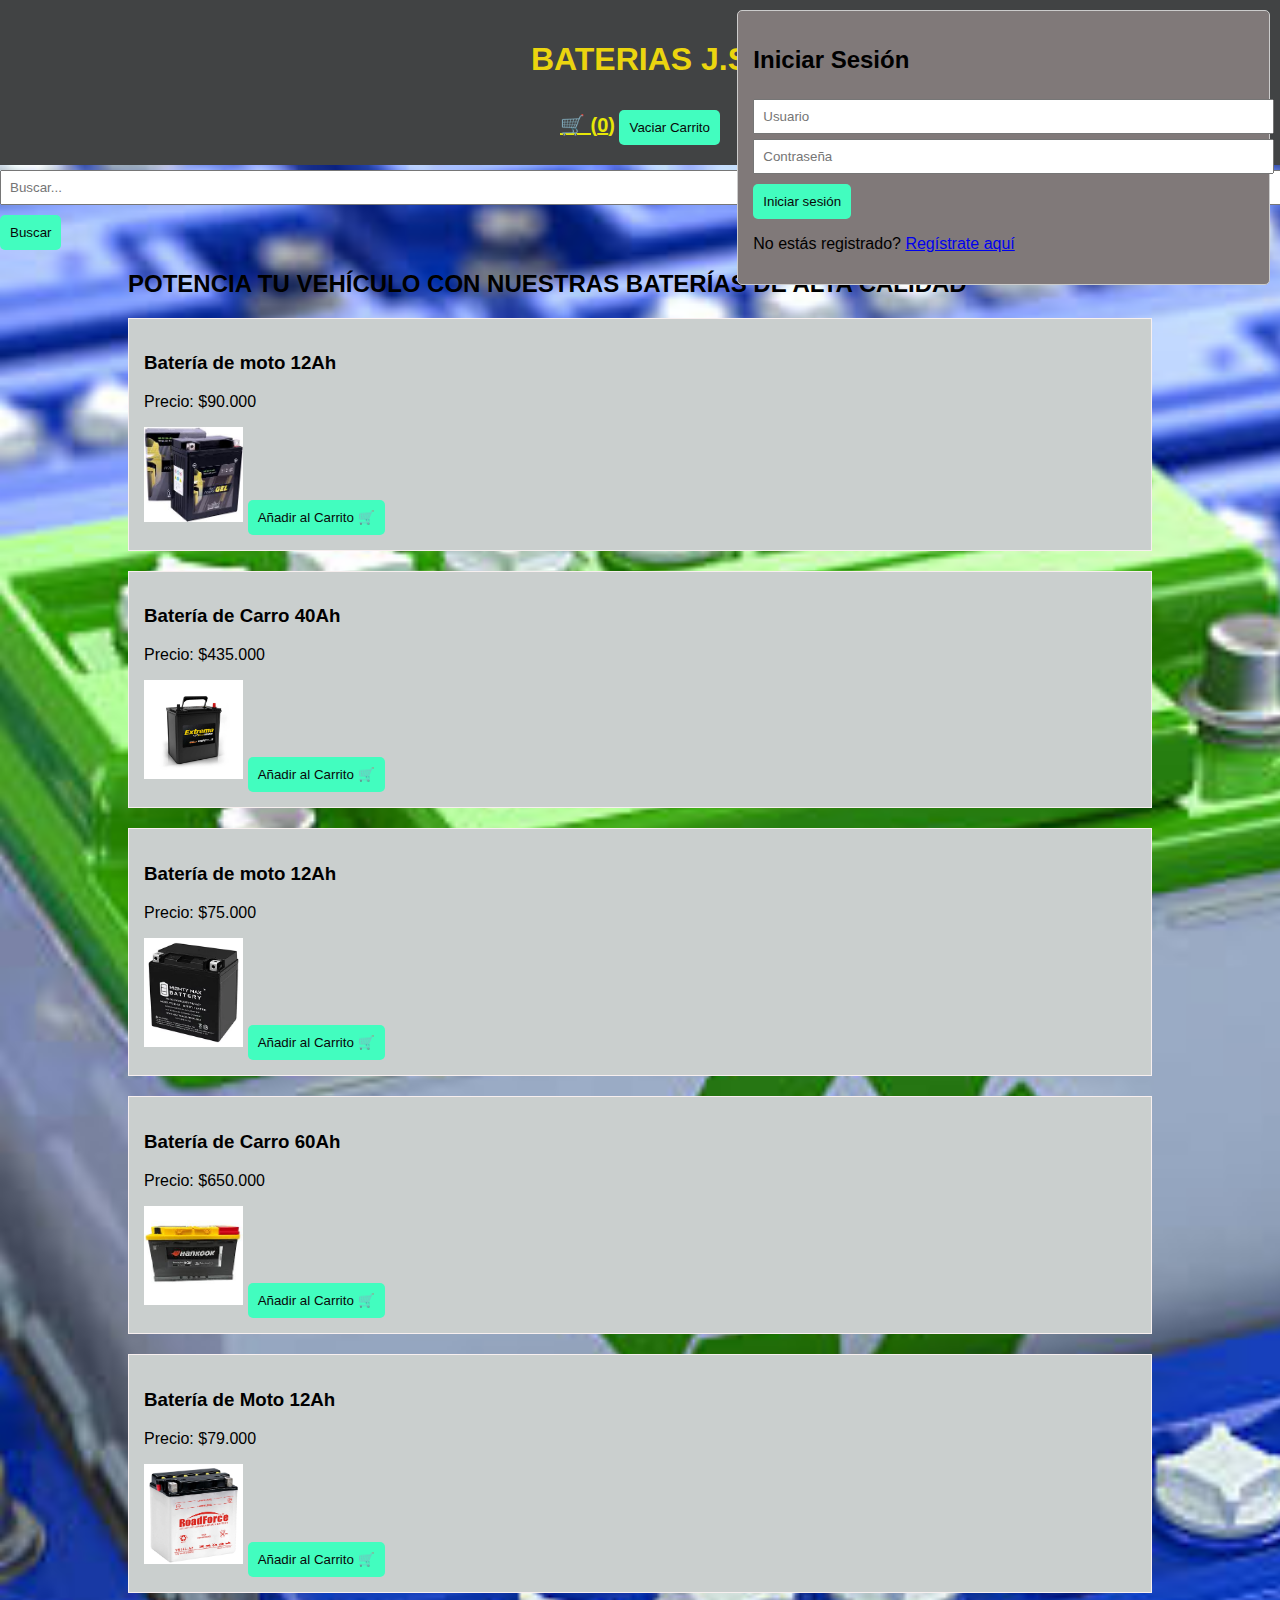
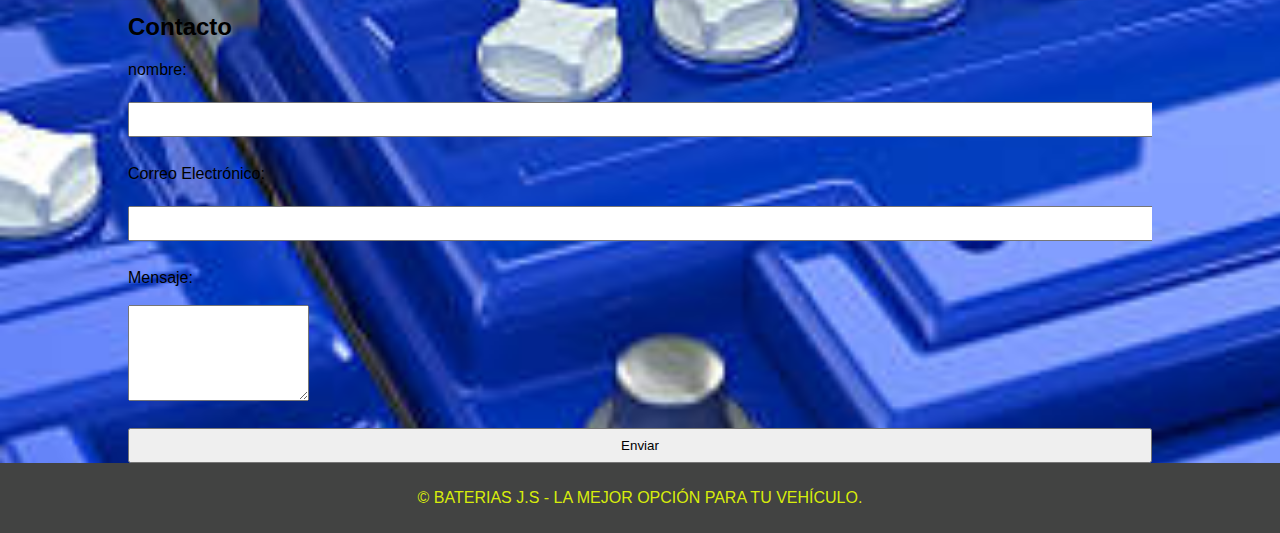
<file: index.html>
<!DOCTYPE html> <!--Define el tipo de documento como HTML-->
<html lang="es"> <!--Establece el idioma del contenido en esapñol-->
<head>
    <meta charset="UTF-8"> <!--Define la codificacion de caracteres como UTF-8-->
    <meta name="viewport" content="width=device-width, initial-scale=1.0"> <!--Hce que la pagina sea responsive-->
    <title>BATERIAS J.S</title> <!--titulo de la pestaña de navegador-->
    <link rel="stylesheet" href="styles.css"> <!--vihincola la hoja de extilos externa-->
</head>
<body>
<!--encabezado principal con titulo y carrito de compras-->
    <header>
        <h1>BATERIAS J.S</h1>
        <a href="checkout.html" class="carrito">🛒 (<span id="cart-count">0</span>)</a> <!--enlace al carrito con contador-->
        <button onclick="vaciarCarrito()">Vaciar Carrito</button><!--boton para vaciar el carrito-->
    </header>
    <!--formulario de busqueda-->
<form action="/buscar" method="GET">
    <input type="text" name="query" placeholder="Buscar..." required>
    <button type="submit">Buscar</button>
</form>
<!--seccion de inicio de sesion-->
<div class="inicio-sesion">
    <h2>Iniciar Sesión</h2>
    <form action="/BATERIAS JS/inicio_sesion.php" method="POST">
        <!--seleccion de rol-->
        <form action="procesar_login.php" method="POST">
            <input type="text" name="usuario" placeholder="Usuario" required>
            <input type="password" name="contrasena" placeholder="Contraseña" required>
            <button type="submit">Iniciar sesión</button>
        </form>
       
<!--enlace para mostrar el formulario de registro-->
    <p>No estás registrado? <a href="#" onclick="mostrarRegistro()">Regístrate aquí</a></p>
<!--formulario de registro oculto por defecto-->
    <div id="formulario-registro" style="display: none;">
        <h2>Registro</h2>
        <form action="registro.php" method="post">
            <label for="nombres">nombres:</label>
            <input type="text" id="nombres" name="nombres" required>
        
            <label for="apellidos">Apellidos:</label>
            <input type="text" id="apellidos" name="apellidos" required>
        
            <label for="cedula">Cédula:</label>
            <input type="text" id="cedula" name="cedula" required>
        
            <label for="fecha-nacimiento">Fecha de Nacimiento:</label>
            <input type="date" id="fecha_nacimiento" name="fecha_nacimiento" required>
        
            <label for="email">Correo Electrónico:</label>
            <input type="email" id="email" name="email" required>
        
            <label for="contraseña">Contraseña:</label>
            <input type="password" id="contraseña" name="contraseña" required>
        
            <label for="confirmar_contraseña">Confirmar Contraseña:</label>
            <input type="password" id="confirmar_contraseña" name="confirmar_contraseña" required>
        
            <button type="submit">Registrarse</button>
        </form>
<!--enlace para cancelar el registro-->
        <p><a href="#" onclick="ocultarRegistro()">Cancelar registro</a></p>
    </div>
</div>
<!--contenedor principal de productos-->
<div class="container">
    <h2>POTENCIA TU VEHÍCULO CON NUESTRAS BATERÍAS DE ALTA CALIDAD</h2>
<!--productos 1-->
    <div class="product">
        <h3>Batería de moto 12Ah</h3>
        <p>Precio: $90.000</p>      
        <img src="bttt.jpeg" width="10%">                                                  
        <button onclick="agregarAlCarrito()">Añadir al Carrito 🛒</button>

    </div>
    <!--productos 2-->
    <div class="product">
        <h3>Batería de Carro 40Ah</h3>
        <p>Precio: $435.000</p>      
        <img src="bcarros.webp" width="10%">                                                  
        <button onclick="agregarAlCarrito()">Añadir al Carrito 🛒</button>
        
    </div>
    <!--productos 3-->
    <div class="product">
        <h3>Batería de moto 12Ah</h3>
        <p>Precio: $75.000</p>      
        <img src="btt.webp" width="10%">                                                  
        <button onclick="agregarAlCarrito()">Añadir al Carrito 🛒</button>
        
    </div>
<!--productos 4-->
    <div class="product">
        <h3>Batería de Carro 60Ah</h3>
        <p>Precio: $650.000</p>
        <img src="btb.jpeg" width="10%"> 
        <button onclick="agregarAlCarrito()">Añadir al Carrito 🛒</button>
    </div>
<!--productos 5-->
    <div class="product">
        <h3>Batería de Moto 12Ah</h3>
        <p>Precio: $79.000</p>
        <img src="bt.webp" width="10%"> 
        <button onclick="agregarAlCarrito()">Añadir al Carrito 🛒</button>
    </div>
<!--formulario de contatcto-->
    <h2>Contacto</h2>
    <form action="#" method="post">
        <label for="name">nombre:</label><br>
        <input type="text" id="name" name="name" required><br><br>

        <label for="email">Correo Electrónico:</label><br>
        <input type="email" id="email" name="email" required><br><br>

        <label for="message">Mensaje:</label><br>
        <textarea id="message" name="message" rows="6" required></textarea><br><br>

        <input type="submit" value="Enviar">
    </form>
</div>
<!--pie de pagina-->
<footer>
    <p>&copy; BATERIAS J.S - LA MEJOR OPCIÓN PARA TU VEHÍCULO.</p>
</footer>
<!--inclusion del archivo JavaScript-->
<script src="script.js"></script>
</body>
</html>
</file>
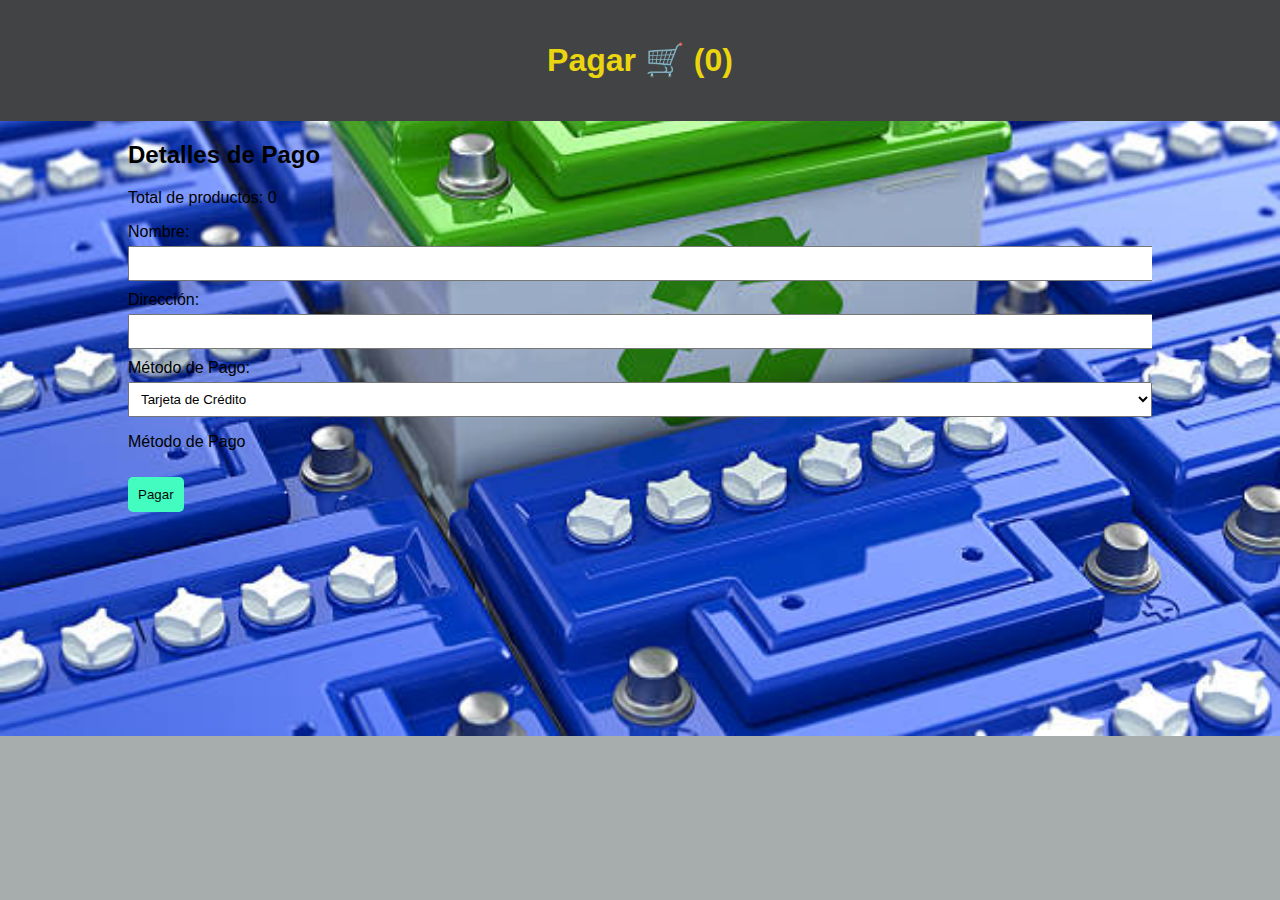
<file: checkout.html>
<!DOCTYPE html>
<html lang="es">
<head>
    <meta charset="UTF-8">
    <meta name="viewport" content="width=device-width, initial-scale=1.0">
    <title>Pagar - BATERIAS J.S</title>
    <link rel="stylesheet" href="styles.css">
</head>
<body>

<header>
    <h1>Pagar 🛒 (<span id="cart-count">0</span>)</h1>
    <!--muestra el numero de productos en el carrito -->
</header>
<!--contenedor para los detalles de pago-->
<div class="container">
    <h2>Detalles de Pago</h2>
    <p>Total de productos: <span id="total-items">0</span></p> <!--muesta la cantidad total de productos -->

    <!-- formulario para procesar pago-->
    <form action="procesar_pago.php" method="post">
        <!--campo para el nombre del cliente-->
        <label for="nombre">Nombre:</label>
        <input type="text" id="nombre" name="nombre" required>

<!--campo para la direccion de entrega-->
        <label for="direccion">Dirección:</label>
        <input type="text" id="direccion" name="direccion" required>

        <!--selector del metodo de pago-->
        <label for="metodo">Método de Pago:</label>
        <select id="metodo" name="metodo" required>
            <option value="tarjeta">Tarjeta de Crédito</option>
            <option value="paypal">PayPal</option>
            <option value="transferencia">Transferencia Bancaria</option>
        </select>
        <p class="metodo-pago">Método de Pago</p> <!--texto informativo adiccional-->

        <!--boton para enviar formulario y pagar -->
        <button type="submit" onclick="finalizarCompra()">Pagar</button>
    </form>
</div>

<!--Script para actualizar dinamicamente el contador del carrito y el total de itenms -->
<script>
    document.addEventListener("DOMContentLoaded", () => {
        const savedCartCount = localStorage.getItem("cartCount");//obtiene el valor el carrito desde el almacenamiento local
        if (savedCartCount) {//actualiza el contador de carrito y el total de productos en la pagina 
            document.getElementById("cart-count").innerText = savedCartCount;
            document.getElementById("total-items").innerText = savedCartCount;
        }
    });
</script>

</body>
</html>
</file>
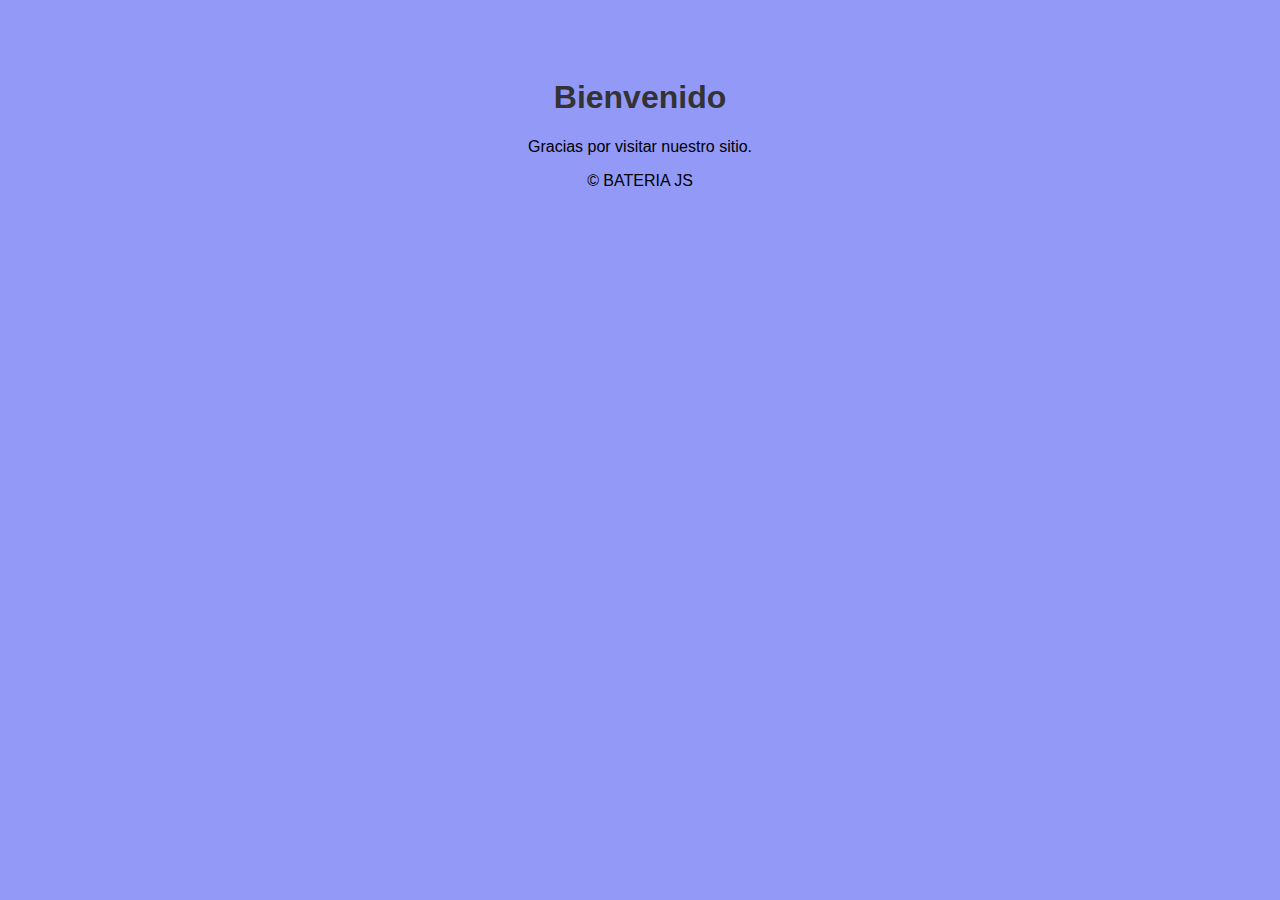
<file: productos.html>
<!DOCTYPE html>
<html lang="en">
<head>
    <meta charset="UTF-8">
    <meta name="viewport" content="width=device-width, initial-scale=1.0">
    <title>Document</title>
</head>
<body>
    <body>
        <header>
            <h1>Bienvenido</h1>
        </header>
        <main>
            
        </main>
        
    </body>
    <style>
        body {
            font-family: Arial, sans-serif;
            background-color: #9299f7;
            text-align: center;
            padding: 50px;
        }
        h1 {
            color: #333333;
        }
        
    </style>
    <footer>
        <p>Gracias por visitar nuestro sitio.</p>
        <p>&copy; BATERIA JS</p>
    </footer>
</body>
</html>
</file>
<file: styles.css>
/*Estilo general de cuerpo (body) con imagen de fondo*/
body {
    background-image: url('ssj.jpg'); /*imagen de fondo*/
    background-size: cover; /*cubre toda el area disponible*/
    background-position: center; /*centra la imagen*/
    background-repeat: no-repeat; /*evita que la imagen se repita*/
    height:50vh*50vh;
    margin: 10%*10%;
    padding: 15;
}
/*estilo de carrito*/
.carrito {
    color: rgb(231, 231, 8); /*color amarillo llamativo*/ 
    font-size: 20px; /*tamaño del texto*/
    font-weight: bold;/*negrita*/
}
/*estilo general del cuerpo (redifinido, sobrescribe ela anterior*/
body {
    font-family: Arial, sans-serif;/*tipo de letra*/
    margin: 0;/*elimina margenes por defecto*/
    padding: 0;/*elimina relleno por defecto*/
    background-color: #a5aaaaf8;/*color de fondo (sobrescribe el fondo anterior si no hay imagen*/
}
/*estilo para encabezado de la pagina*/
header {
    background: #414344;/*colo de fondo oscuro */
    color: rgb(235, 213, 15);/*texto en amarillo claro*/
    padding: 20px 0;/*espacio superior e inferiorior */
    text-align: center;/*centra el texto*/
}
/*contenedor de formulario de inicio de sesion */
.inicio-sesion {
    border: 1px solid #ccc;/*borde gris claro */
    padding: 15px;/*espacio interno*/
    background-color: #807979;/*fondo gris*/
    border-radius: 5px;/*bordes redondeados*/
    position: absolute;/*posicion absoluta en pantalla*/
    top: 10px;/*distancia desde arriba*/
    right: 10px;/*distancia desde la derecha*/
}

/*estilo para etiquetas de formulario*/
label {
    display: block;/*se mustra como bloque (una por linea)*/
    margin-top: 10px;/*espacio superior*/
}
/*estilo general para los input y select de formulario*/
input, select {
    width: 100%;/*ocupa todo el espacio disponible*/
    padding: 8px;/*espaciado interno*/
    margin-top: 5px;/*espaciado superior*/
}
/*estilo de botones */
button {
    margin-top: 10px;/*espacio arriba del boton */
    padding: 10px;/*espacio interno*/
    background-color: #42fdbf;/*fondo verde agua*/
    color: rgb(8, 8, 8);/*texto negro*/
    border: none;/*sin borde*/
    border-radius: 5px;/*bordes redondeados*/
}
/*efecto al pasar el masuse sobre los botones*/
button:hover {
    background-color: #18dae0;/*cambia el color de fondo*/
}
/*contenedor general*/
.container {
    width: 80%;/*ancho del 80% de la pantalla*/
    margin: auto;/*centrado horizontal*/
    overflow: hidden;/*evita que los elementos floten fuera del contenedor */
}
/*estilo de cada producto*/
.product {
    border: 1px solid #f7efef;/*borde claro*/
    margin-bottom: 20px;/*espacio de bajo del producto*/
    background: rgb(202, 207, 206);/*fondo claro*/
    padding: 15px;/*espacio interno*/
}
/*estilo de pie de pagina*/
footer {
    text-align: center;/*centrado de texto*/
    padding: 10px 0;/*espacio vertical*/
    background: #424342;/*fondo oscuro*/
    color: rgba(230, 255, 5, 0.925);/*texto amarillo con algo de transparencia*/
    
}
</file>
